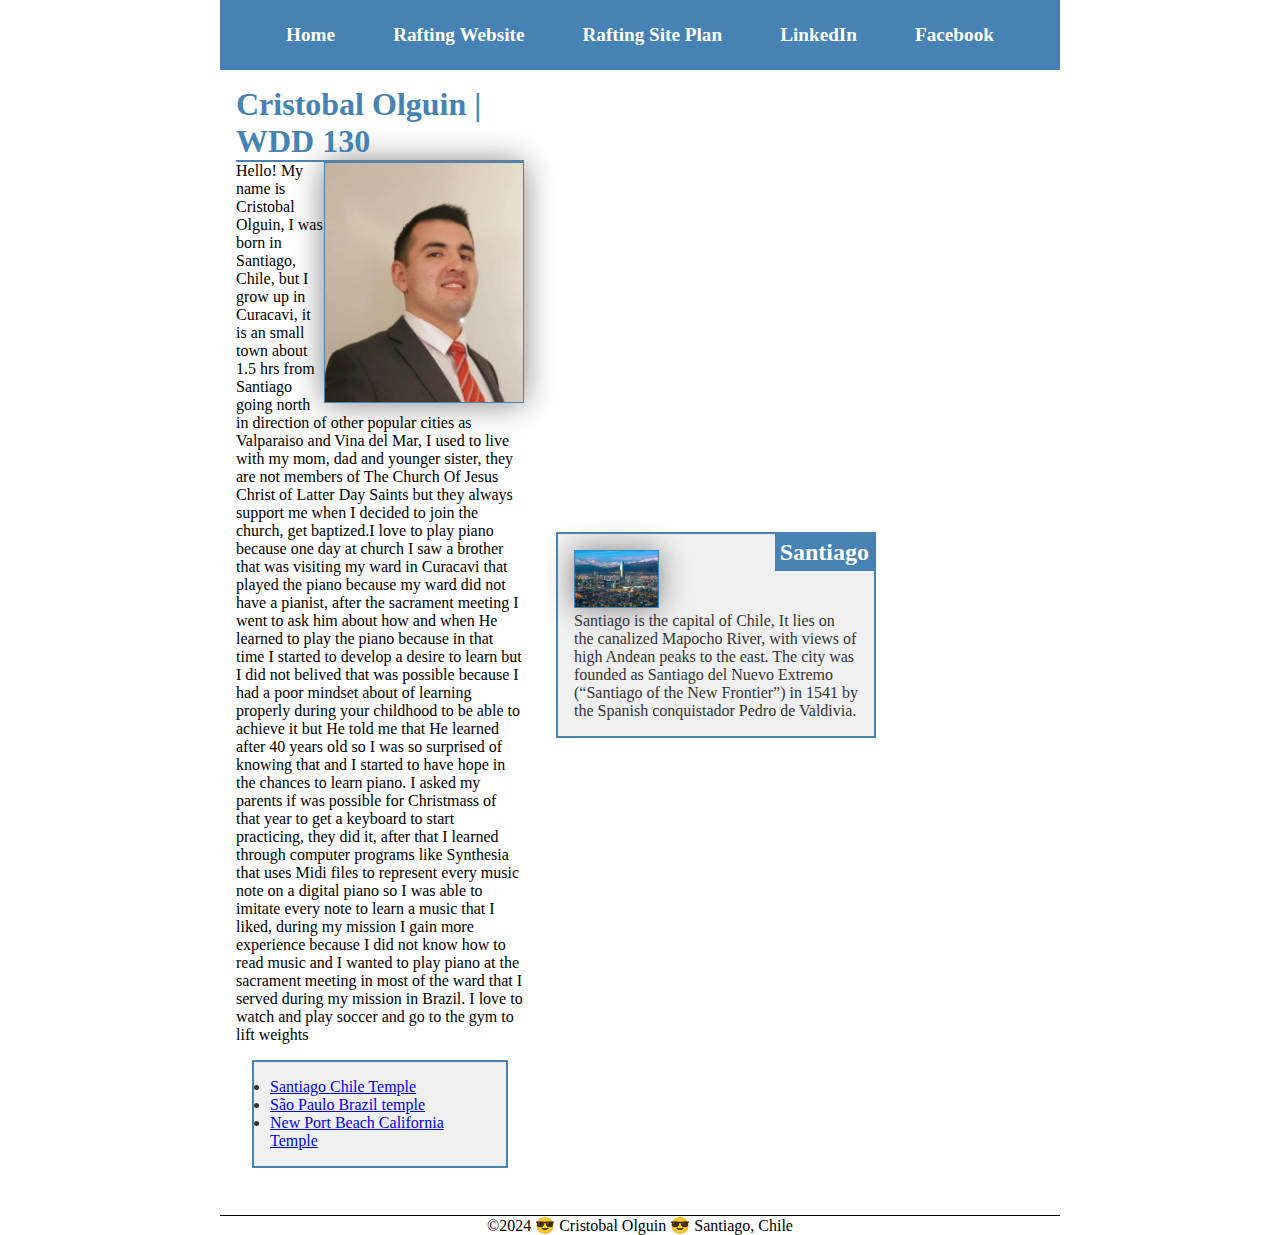
<file: index.html>
<!DOCTYPE html>
<html lang="en-US">
<head> 
    <meta charset="utf-8">
    <meta name="viewport" content="width=device-width, initial-scale=1.0">
    <title>Cristobal Olguin | WDD 130</title>
    <meta name="description" content="Welcome to Cristobal's homepage for WDD 130: Web Fundamentals. Explore WDD 130: Web Fundamentals's materials, resources, and updates here.">
    <meta name="author" content="Cristobal Olguin">

    <link rel="stylesheet" href="styles/styles.css">
</head>
<body>
    <header>
        <nav>
            <a href="#">Home</a>
            <a href="wwr/">Rafting Website</a>
            <a href="wwr/site-plan-rafting.html">Rafting Site Plan</a>
            <a href="https://www.linkedin.com/">LinkedIn</a> 
            <a href="https://www.facebook.com/">Facebook</a> 
        </nav>
    </header>

    <div class="grid">
        <main>
            <h1>Cristobal Olguin | WDD 130</h1>
            <img src="images/profile.jpg" alt="Hello, my name is Cristobal Olguin" width="200">
            <p>Hello! My name is Cristobal Olguin, I was born in Santiago, Chile, but I grow up in Curacavi, it is an small town about 1.5 hrs from Santiago going north in direction of other popular cities as Valparaiso and Vina del Mar, I used to live with my mom, dad and younger sister, they are not members of The Church Of Jesus Christ of Latter Day Saints but they always support me when I decided to join the church, get baptized.I love to play piano because one day at church I saw a brother that was visiting my ward in Curacavi that played the piano because my ward did not have a pianist, after the sacrament meeting I went to ask him about how and when He learned to play the piano because in that time I started to develop a desire to learn but I did not belived that was possible because I had a poor mindset about of learning properly during your childhood to be able to achieve it but He told me that He learned after 40 years old so I was so surprised of knowing that and I started to have hope in the chances to learn piano. I asked my parents if was possible for Christmass of that year to get a keyboard to start practicing, they did it, after that I learned through computer programs like Synthesia that uses Midi files to represent every music note on a digital piano so I was able to imitate every note to learn a music that I liked, during my mission I gain more experience because I did not know how to read music and I wanted to play piano at the sacrament meeting in most of the ward that I served during my mission in Brazil. I love to watch and play soccer and go to the gym to lift weights </p>
                
            <ul class="box">
                <li><a href="https://www.churchofjesuschrist.org/temples/details/santiago-chile-temple" target="_blank">Santiago Chile Temple</a></li>
                <li><a href="https://www.churchofjesuschrist.org/temples/details/sao-paulo-brazil-temple" target="_blank">São Paulo Brazil temple</a></li>
                <li><a href="https://www.churchofjesuschrist.org/temples/details/newport-beach-california-temple" target="_blank">New Port Beach California Temple</a></li>
            </ul>
        </main>
        
        <aside class="box">
            <h2>Santiago</h2>
            <img src="images/SantiagoChile.jpg" alt="Santiago, city.">
            <p>Santiago is the capital of Chile, It lies on the canalized Mapocho River, with views of high Andean peaks to the east. The city was founded as Santiago del Nuevo Extremo (“Santiago of the New Frontier”) in 1541 by the Spanish conquistador Pedro de Valdivia.</p>
        </aside>
    </div>

    <footer>
        <p>&#169;2024 😎 Cristobal Olguin 😎 Santiago, Chile</p>
    </footer>
    
</body>
<!-- Last modified: 2024-03-18 -->
</html>
</file>
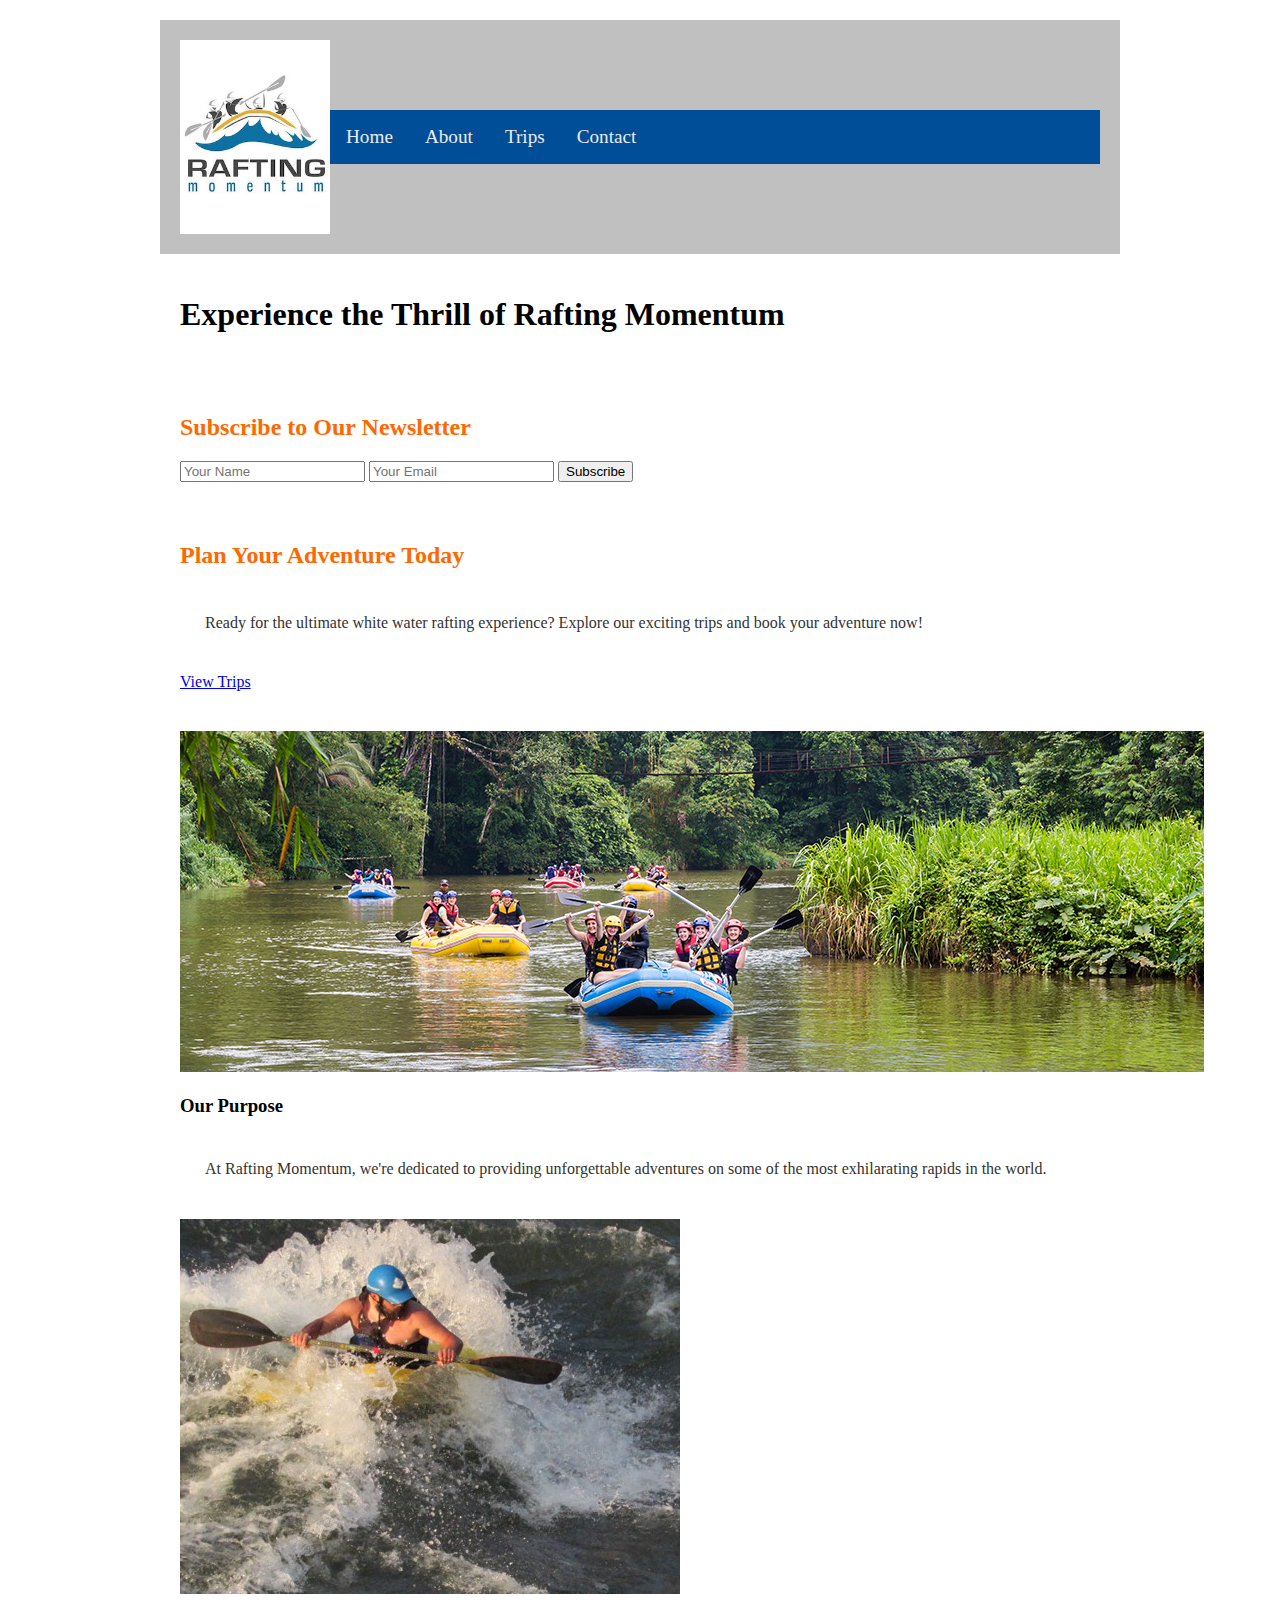
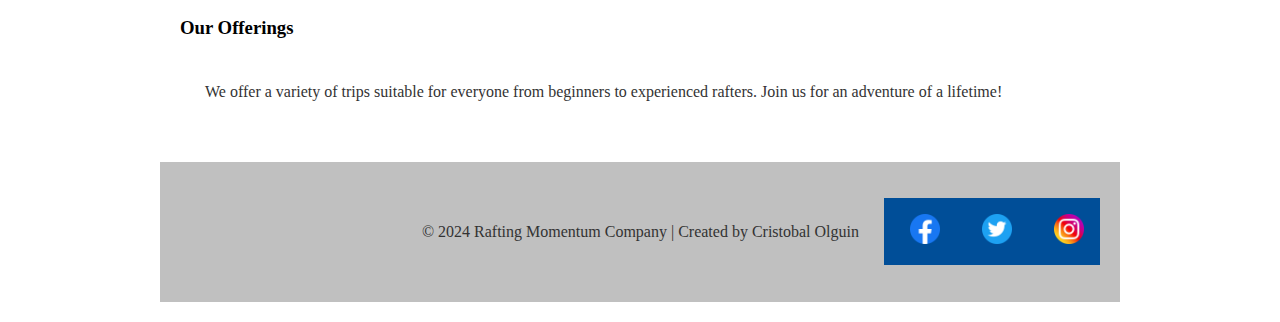
<file: wwr/index.html>
<!DOCTYPE html>
<html lang="en">
<head>
    <meta charset="UTF-8">
    <meta name="viewport" content="width=device-width, initial-scale=1.0">
    <title>Rafting Momentum Company</title>
    <meta name="description" content="Welcome to Rafting Momentum - Your Adventure Begins Here">
    <meta name="author" content="Cristobal Olguin">
    <link rel="stylesheet" href="styles/rafting.css">
</head>
<body>

<header>
    <img src="images/rafting-momentum.jpg" alt="Rafting Momentum Logo">
    <nav>
        <a href="index.html">Home</a>
        <a href="about.html">About</a>
        <a href="trips.html">Trips</a>
        <a href="contact.html">Contact</a>
    </nav>
</header>

<main>

    <section id="hero">
        <div class="hero-content">
            <h1>Experience the Thrill of Rafting Momentum</h1>
        </div>
    </section>

    <section id="newsletter">
        <h2>Subscribe to Our Newsletter</h2>
        <form action="#" method="post">
            <input type="text" name="name" placeholder="Your Name" required>
            <input type="email" name="email" placeholder="Your Email" required>
            <button type="submit">Subscribe</button>
        </form>
    </section>

    <section id="cta">
        <h2>Plan Your Adventure Today</h2>
        <p>Ready for the ultimate white water rafting experience? Explore our exciting trips and book your adventure now!</p>
        <a href="trips.html" class="button">View Trips</a>
    </section>

    <section id="grid-layout">
        <div class="grid-item">
            <img src="images/rafting1.jpg" alt="White Water Rafting">
            <h3>Our Purpose</h3>
            <p>At Rafting Momentum, we're dedicated to providing unforgettable adventures on some of the most exhilarating rapids in the world.</p>
        </div>
        <div class="grid-item">
            <img src="images/rafting2.jpg" alt="White Water Rafting">
            <h3>Our Offerings</h3>
            <p>We offer a variety of trips suitable for everyone from beginners to experienced rafters. Join us for an adventure of a lifetime!</p>
        </div>
    </section>

</main>

<footer>
    <p>&copy; 2024 Rafting Momentum Company | Created by Cristobal Olguin</p>
    <nav class="sociallinks">
        <a href="https://facebook.com">
            <img src="images/facebook.png" alt="Facebook">
        </a>
        <a href="https://twitter.com">
            <img src="images/twitter.png" alt="Twitter">
        </a>
        <a href="https://instagram.com">
            <img src="images/instagram.png" alt="Instagram">
        </a>
    </nav>
</footer>

</body>
</html>
</file>
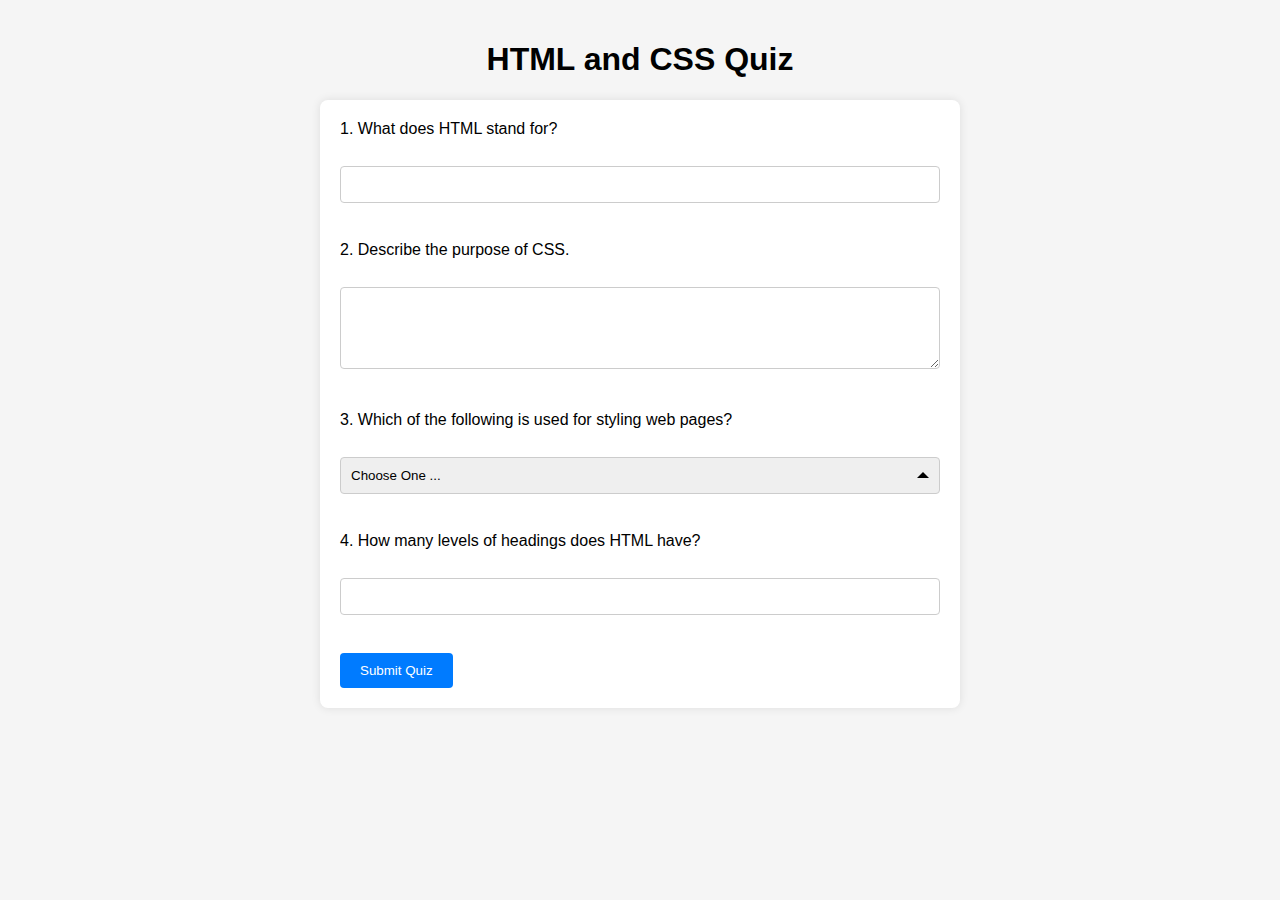
<file: quiz.html>
<!DOCTYPE html>
<html lang="en">
<head>
<meta charset="UTF-8">
<meta name="viewport" content="width=device-width, initial-scale=1.0">
<meta name="description" content="Quiz"> 
<meta name="author" content="Cristobal Olguin.">
<title>HTML and CSS Quiz</title>
<link rel="stylesheet" type="text/css" href="styles/quiz.css">
</head>
<body>

<h1>HTML and CSS Quiz</h1>

<form action="#" method="post">

  <label for="q1">1. What does HTML stand for?</label><br>
  <input type="text" id="q1" name="q1" required><br><br>

  <label for="q2">2. Describe the purpose of CSS.</label><br>
  <textarea id="q2" name="q2" rows="4" cols="50" required></textarea><br><br>

  <label for="q3">3. Which of the following is used for styling web pages?</label><br>
  <select id="q3" name="q3" required>
    <option value="" selected disabled>Choose One ...</option>
    <option value="html">HTML</option>
    <option value="css">CSS</option>
    <option value="both">Both HTML and CSS</option>
  </select><br><br>

  <label for="q4">4. How many levels of headings does HTML have?</label><br>
  <input type="number" id="q4" name="q4" required><br><br>

  <button type="submit">Submit Quiz</button>

</form>

</body>
</html>
</file>
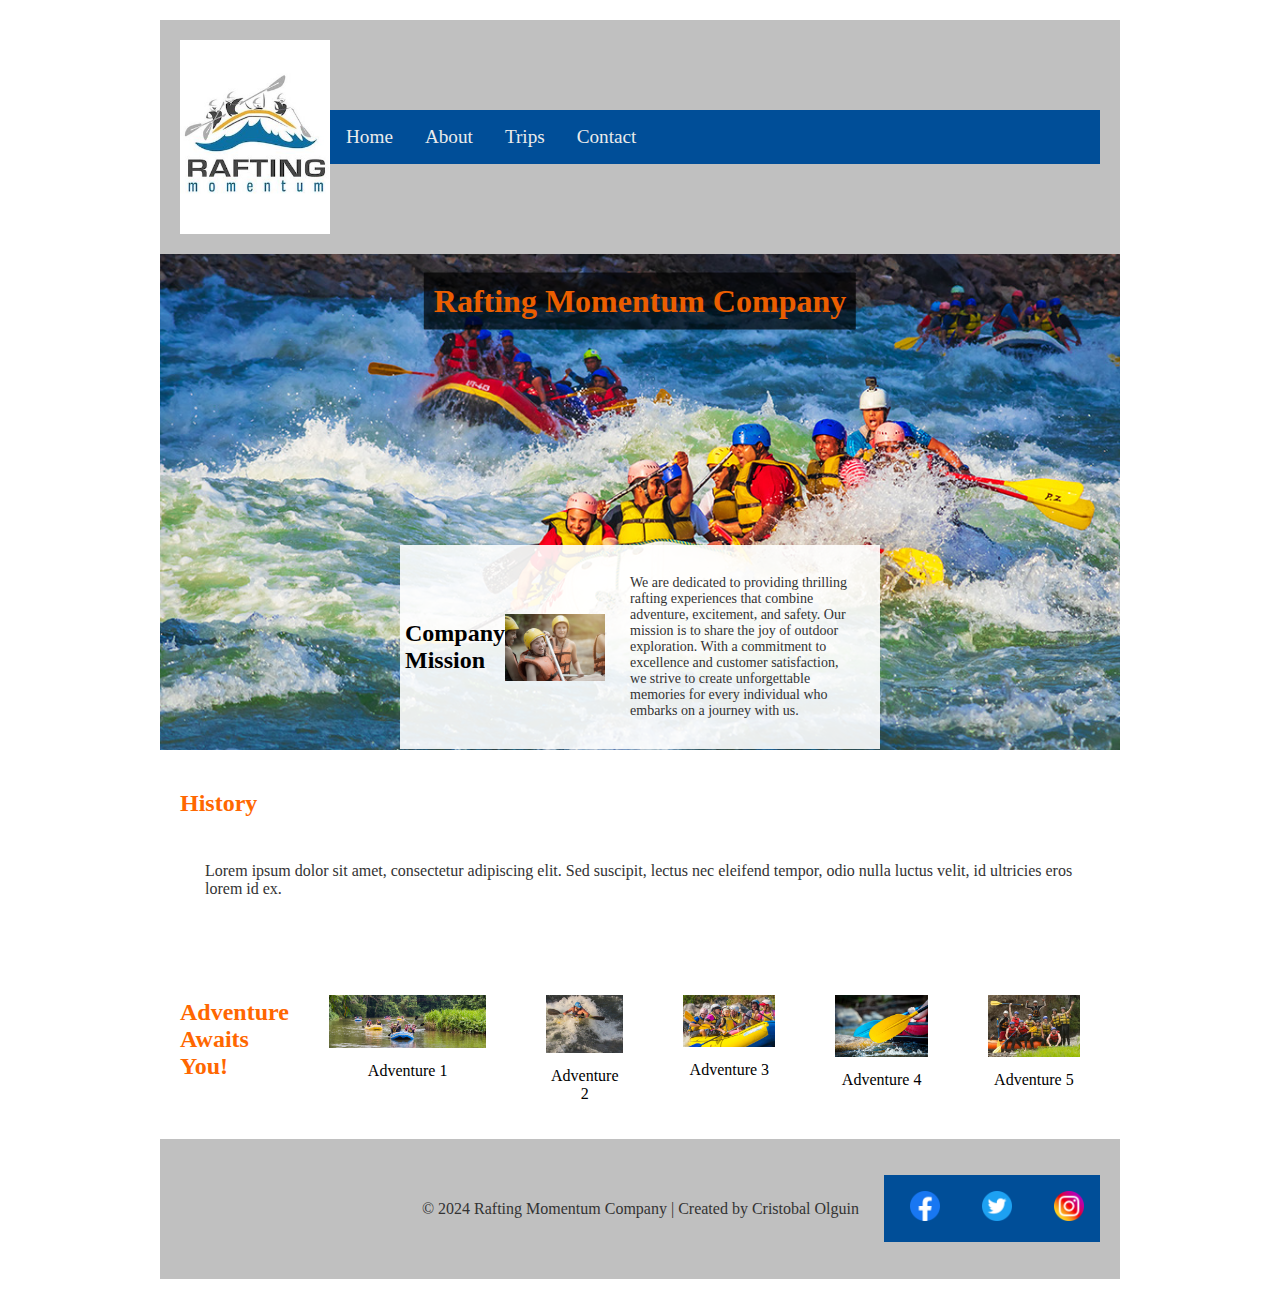
<file: wwr/about.html>
<!DOCTYPE html>
<html lang="en">
<head>
    <meta charset="UTF-8">
    <meta name="viewport" content="width=device-width, initial-scale=1.0">
    <title>Rafting Momentum Company About Us</title>
    <meta name="description" content="All about rafting-momentum"> 
    <meta name="author" content="Cristobal Olguin"> 
    <link rel="stylesheet" href="styles/rafting.css">
</head>
<body>

  <header>
    <img src="images/rafting-momentum.jpg" alt="Rafting Momentum Logo">
    <nav>
      <a href="index.html">Home</a>
      <a href="about.html">About</a>
      <a href="trips.html">Trips</a>
      <a href="contact.html">Contact</a>
    </nav>
  </header>

  <main>

    <div class="hero">
      <img src="images/hero.jpg" alt="Whitewater Rafting">
      <h1>Rafting Momentum Company</h1>
      <article>
        <h2>Company Mission</h2>
        <img src="images/happy-client.png" alt="Happy Client">
        <p>We are dedicated to providing thrilling rafting experiences that combine adventure, excitement, and safety. Our mission is to share the joy of outdoor exploration. With a commitment to excellence and customer satisfaction, we strive to create unforgettable memories for every individual who embarks on a journey with us.</p>
      </article>
    </div>

    <section>
      <h2>History</h2>
      <p>Lorem ipsum dolor sit amet, consectetur adipiscing elit. Sed suscipit, lectus nec eleifend tempor, odio nulla luctus velit, id ultricies eros lorem id ex.</p>
    </section>

    <section class="adventures">
      <h2>Adventure Awaits You!</h2>
      <figure>
        <img src="images/rafting1.jpg" alt="Rafting Momentum">
        <figcaption>Adventure 1</figcaption>
      </figure>
      <figure>
        <img src="images/rafting2.jpg" alt="Rafting Momentum">
        <figcaption>Adventure 2</figcaption>
      </figure>
      <figure>
        <img src="images/rafting3.jpg" alt="Rafting Momentum">
        <figcaption>Adventure 3</figcaption>
      </figure>
      <figure>
        <img src="images/rafting4.jpg" alt="Rafting Momentum">
        <figcaption>Adventure 4</figcaption>
      </figure>
      <figure>
        <img src="images/rafting5.jpg" alt="Rafting Momentum">
        <figcaption>Adventure 5</figcaption>
      </figure>
    </section>

  </main>

  <footer>
    <p>&copy; 2024 Rafting Momentum Company | Created by Cristobal Olguin</p>
    <nav class="sociallinks">
      <a href="https://facebook.com">
        <img src="images/facebook.png" alt="Facebook">
      </a>
      <a href="https://twitter.com">
        <img src="images/twitter.png" alt="Twitter">
      </a>
      <a href="https://instagram.com">
        <img src="images/instagram.png" alt="Instagram">
      </a>
    </nav>
  </footer>

</body>
</html>
</file>
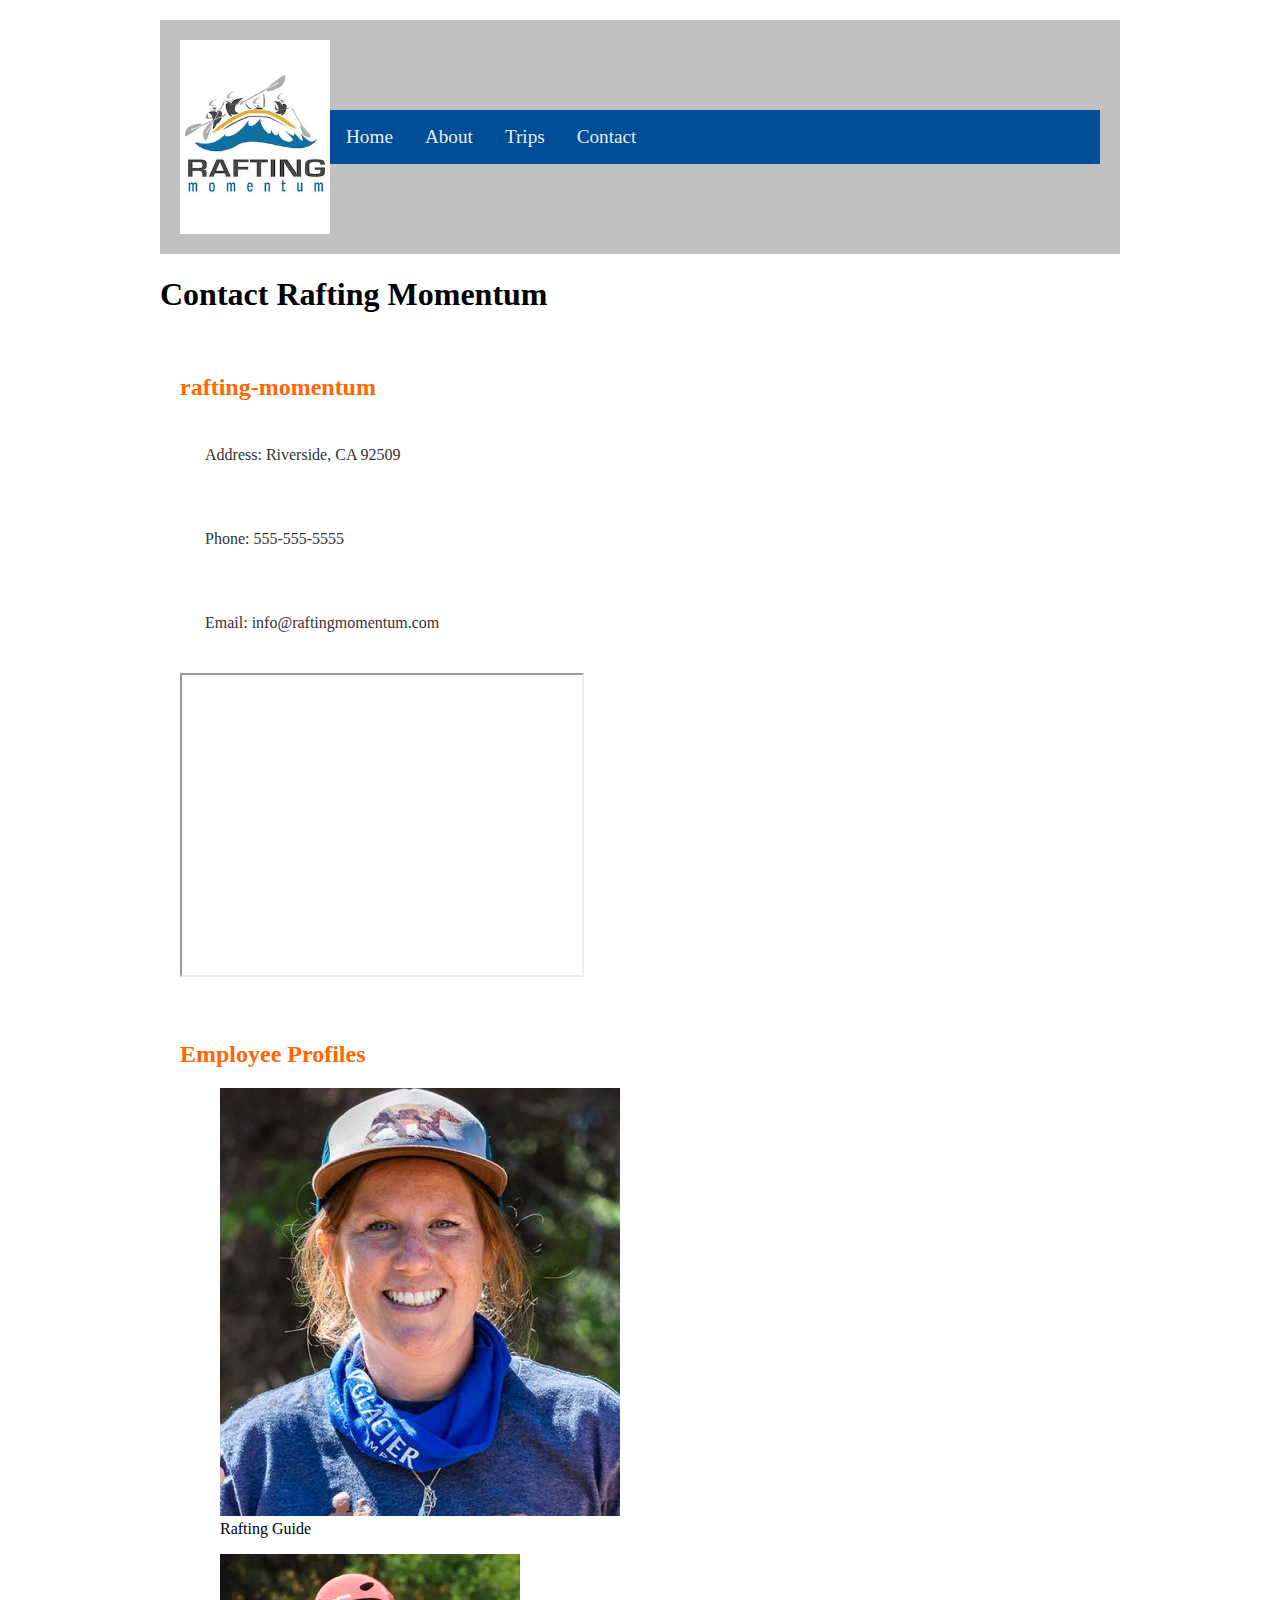
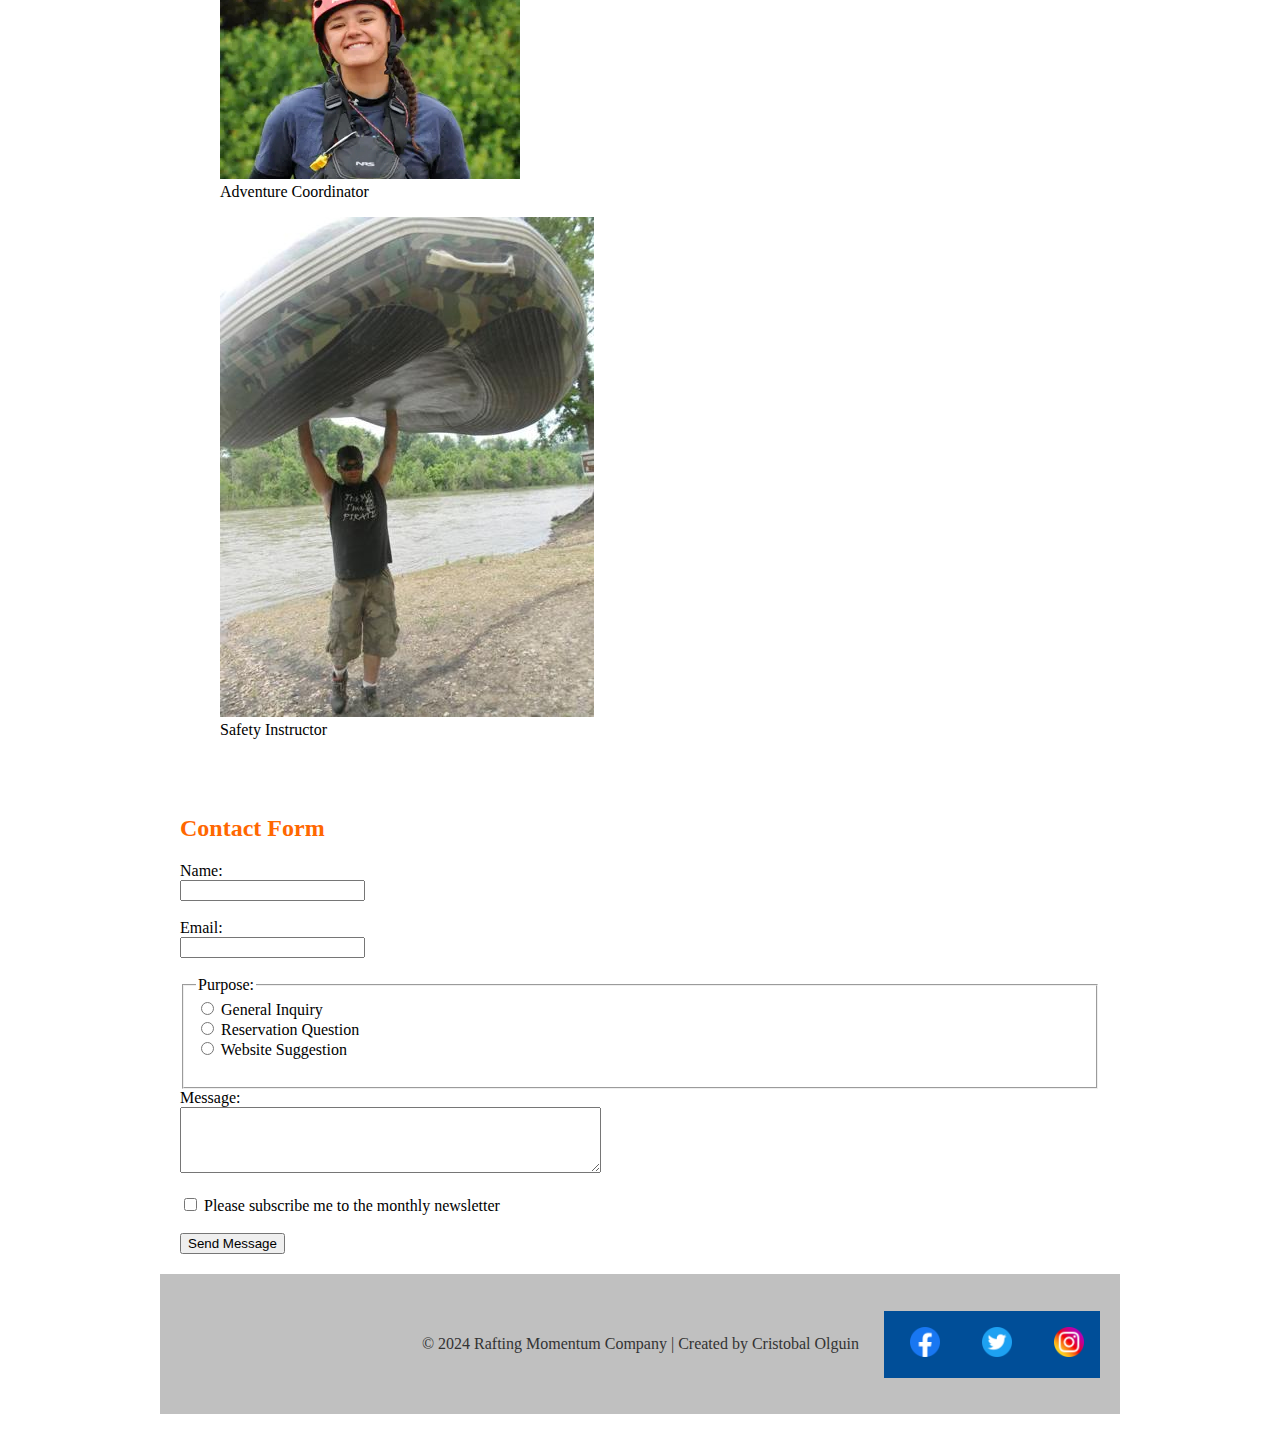
<file: wwr/contact.html>
<!DOCTYPE html>
<html lang="en">
<head>
    <meta charset="UTF-8">
    <meta name="viewport" content="width=device-width, initial-scale=1.0">
    <title>Contact Rafting Momentum</title>
    <meta name="description" content="Contact Rafting Momentum for inquiries, reservations, or suggestions. Find our address, phone numbers, and email.">
    <meta name="author" content="Cristobal Olguin"> 
    <link rel="stylesheet" href="styles/rafting.css">
</head>
<body>

  <header>
    <img src="images/rafting-momentum.jpg" alt="Rafting Momentum Logo">
    <nav>
      <a href="index.html">Home</a>
      <a href="about.html">About</a>
      <a href="trips.html">Trips</a>
      <a href="contact.html">Contact</a>
    </nav>
  </header>

  <main>
    <h1>Contact Rafting Momentum</h1>
    <section>
      <h2>rafting-momentum</h2>
      <p>Address: Riverside, CA 92509</p>
      <p>Phone: 555-555-5555</p>
      <p>Email: info@raftingmomentum.com</p>
      <div class="map">
        <iframe src="https://www.google.com/maps/embed?pb=!1m14!1m12!1m3!1d44148.27823458591!2d-117.38317023635763!3d34.010803355578595!2m3!1f0!2f0!3f0!3m2!1i1024!2i768!4f13.1!5e0!3m2!1sen!2sus!4v1712530231482!5m2!1sen!2sus" 
        width="400" height="300" allowfullscreen="" loading="lazy" referrerpolicy="no-referrer-when-downgrade"></iframe>
      </div>  
      </section>

    <section>
      <h2>Employee Profiles</h2>
      <figure>
        <img src="images/employee1.jpg" alt="Employee 1">
        <figcaption>Rafting Guide</figcaption>
      </figure>
      <figure>
        <img src="images/employee2.jpg" alt="Employee 2">
        <figcaption>Adventure Coordinator</figcaption>
      </figure>
      <figure>
        <img src="images/employee3.jpg" alt="Employee 3">
        <figcaption>Safety Instructor</figcaption>
      </figure>
    </section>

    <section>
      <h2>Contact Form</h2>
      <form action="#" method="post">
        <label for="name">Name:</label><br>
        <input type="text" id="name" name="name"><br><br>

        <label for="email">Email:</label><br>
        <input type="email" id="email" name="email"><br><br>

        <fieldset>
          <legend>Purpose:</legend>
          <input type="radio" id="general" name="purpose" value="General Inquiry">
          <label for="general">General Inquiry</label><br>
          <input type="radio" id="reservation" name="purpose" value="Reservation Question">
          <label for="reservation">Reservation Question</label><br>
          <input type="radio" id="suggestion" name="purpose" value="Website Suggestion">
          <label for="suggestion">Website Suggestion</label><br><br>
        </fieldset>

        <label for="message">Message:</label><br>
        <textarea id="message" name="message" rows="4" cols="50"></textarea><br><br>

        <input type="checkbox" id="subscribe" name="subscribe" value="Subscribe">
        <label for="subscribe">Please subscribe me to the monthly newsletter</label><br><br>

        <button type="submit">Send Message</button> <!-- Changed from input to button -->
      </form>
    </section>
  </main>
   
  <footer>
    <p>&copy; 2024 Rafting Momentum Company | Created by Cristobal Olguin</p>
    <nav class="sociallinks">
      <a href="https://facebook.com">
        <img src="images/facebook.png" alt="Facebook">
      </a>
      <a href="https://twitter.com">
        <img src="images/twitter.png" alt="Twitter">
      </a>
      <a href="https://instagram.com">
        <img src="images/instagram.png" alt="Instagram">
      </a>
    </nav>
  </footer>

</body>
</html>
</file>
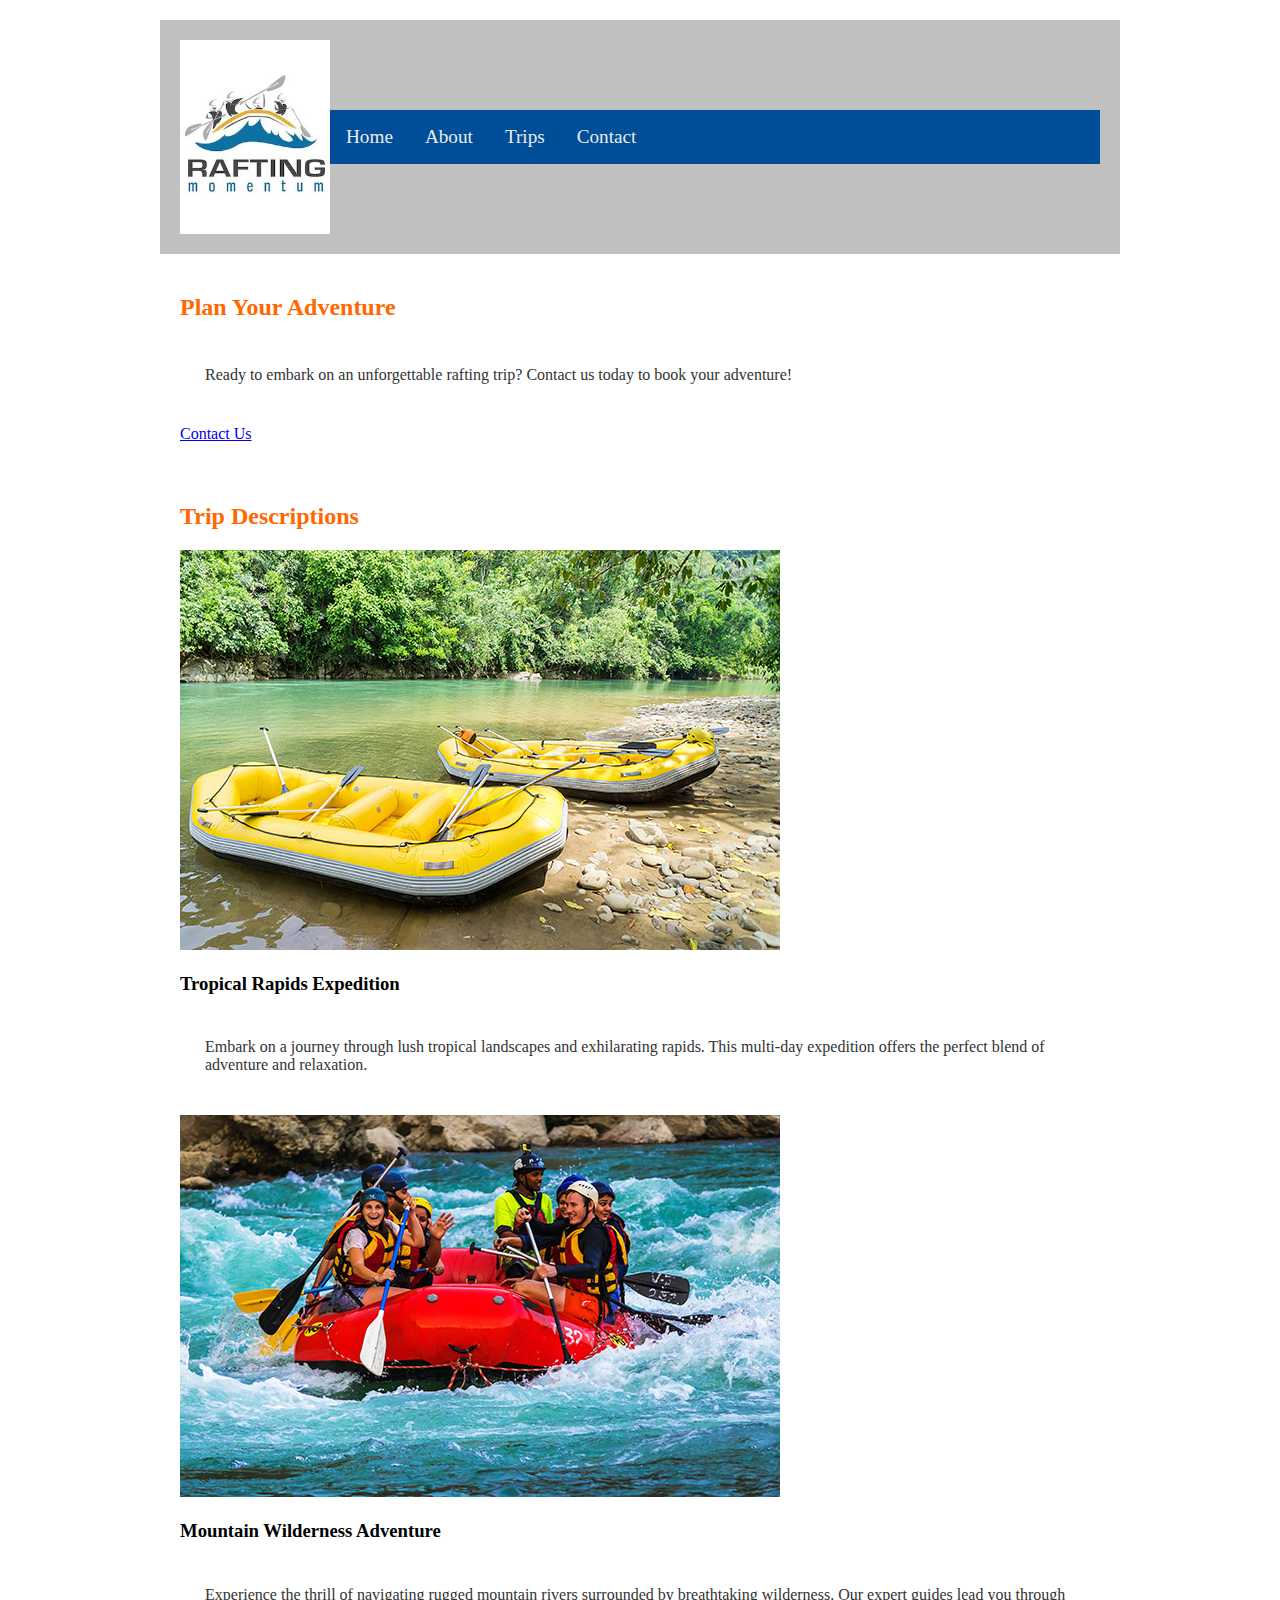
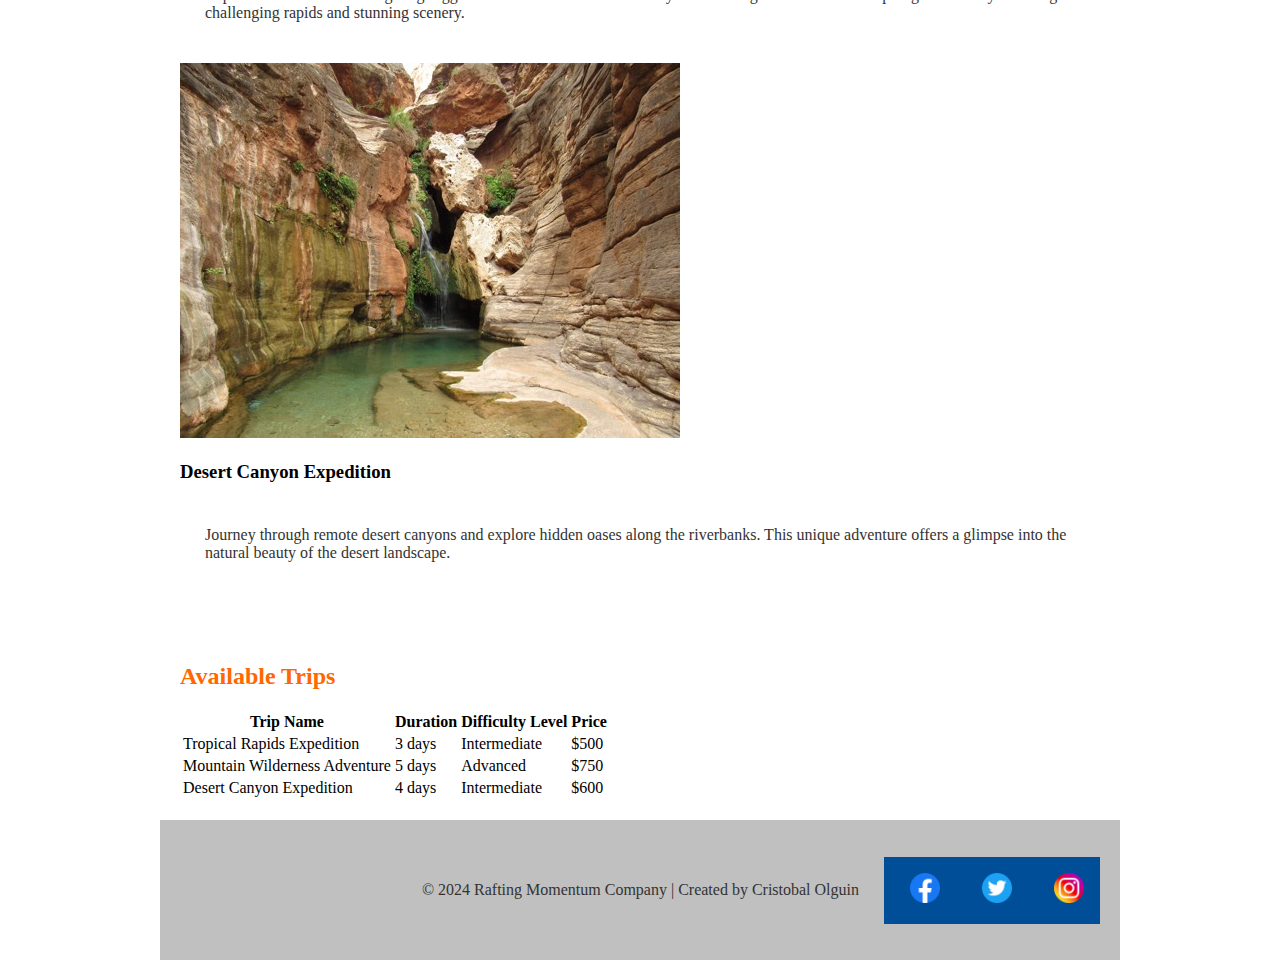
<file: wwr/trip.html>
<!DOCTYPE html>
<html lang="en">
<head>
    <meta charset="UTF-8">
    <meta name="viewport" content="width=device-width, initial-scale=1.0">
    <title>Rafting Momentum Company Trips</title>
    <meta name="description" content="Explore our exciting rafting trips">
    <meta name="author" content="Cristobal Olguin">
    <link rel="stylesheet" href="styles/rafting.css">
</head>
<body>

<header>
    <img src="images/rafting-momentum.jpg" alt="Rafting Momentum Logo">
    <nav>
        <a href="index.html">Home</a>
        <a href="about.html">About</a>
        <a href="trips.html">Trips</a>
        <a href="contact.html">Contact</a>
    </nav>
</header>

<main>

    <section id="call-to-action">
        <h2>Plan Your Adventure</h2>
        <p>Ready to embark on an unforgettable rafting trip? Contact us today to book your adventure!</p>
        <a href="contact.html" class="button">Contact Us</a>
    </section>

    <section id="trip-descriptions">
        <h2>Trip Descriptions</h2>
        <div class="trip">
            <img src="images/trip1.jpg" alt="Rafting Trip 1">
            <h3>Tropical Rapids Expedition</h3>
            <p>Embark on a journey through lush tropical landscapes and exhilarating rapids. This multi-day expedition offers the perfect blend of adventure and relaxation.</p>
        </div>
        <div class="trip">
            <img src="images/trip2.jpg" alt="Rafting Trip 2">
            <h3>Mountain Wilderness Adventure</h3>
            <p>Experience the thrill of navigating rugged mountain rivers surrounded by breathtaking wilderness. Our expert guides lead you through challenging rapids and stunning scenery.</p>
        </div>
        <div class="trip">
            <img src="images/trip3.jpg" alt="Rafting Trip 3">
            <h3>Desert Canyon Expedition</h3>
            <p>Journey through remote desert canyons and explore hidden oases along the riverbanks. This unique adventure offers a glimpse into the natural beauty of the desert landscape.</p>
        </div>
    </section>

    <section id="trip-table">
        <h2>Available Trips</h2>
        <table>
            <thead>
                <tr>
                    <th>Trip Name</th>
                    <th>Duration</th>
                    <th>Difficulty Level</th>
                    <th>Price</th>
                </tr>
            </thead>
            <tbody>
                <tr>
                    <td>Tropical Rapids Expedition</td>
                    <td>3 days</td>
                    <td>Intermediate</td>
                    <td>$500</td>
                </tr>
                <tr>
                    <td>Mountain Wilderness Adventure</td>
                    <td>5 days</td>
                    <td>Advanced</td>
                    <td>$750</td>
                </tr>
                <tr>
                    <td>Desert Canyon Expedition</td>
                    <td>4 days</td>
                    <td>Intermediate</td>
                    <td>$600</td>
                </tr>
            </tbody>
        </table>
    </section>

</main>

<footer>
    <p>&copy; 2024 Rafting Momentum Company | Created by Cristobal Olguin</p>
    <nav class="sociallinks">
        <a href="https://facebook.com">
            <img src="images/facebook.png" alt="Facebook">
        </a>
        <a href="https://twitter.com">
            <img src="images/twitter.png" alt="Twitter">
        </a>
        <a href="https://instagram.com">
            <img src="images/instagram.png" alt="Instagram">
        </a>
    </nav>
</footer>

</body>
</html>
</file>
<file: wwr/styles/rafting.css>
/* Define CSS variables */
:root {
  --primary-color: #ff6700; /* Adjust primary color for headings */
  --secondary-color: #333;
  --accent-color: #c0c0c0;
  --nav-background-color: #004e98;
  --nav-link-color: #ebebeb;
  --nav-hover-link-color: #ffffff;
  --nav-hover-background-color: #3a6ea5;
}

/* Styling headings and paragraph elements */
h1, h2, h3, h4, h5, h6 {
  font-family: var(--heading-font);
  color: #000; /* Adjust to a darker color for better contrast */
}


p {
  font-family: var(--paragraph-font);
  color: var(--secondary-color);
  padding: 25px;
}

/* Styling header */
header {
  padding: 20px;
  background-color: var(--accent-color);
  display: grid;
  grid-template-columns: auto 1fr;
  align-items: center;
}

header img {
  max-width: 150px;
}

/* Styling navigation */
nav {
  background-color: var(--nav-background-color);
  font-size: 1.2rem;
  display: flex;
}

nav a {
  display: block;
  color: var(--nav-link-color);
  text-decoration: none;
  padding: 1rem;
}

nav a:link,
nav a:visited {
  color: var(--nav-link-color);
  text-decoration: none;
}

nav a:hover {
  color: var(--nav-hover-link-color);
  background-color: var(--nav-hover-background-color);
}

/* Remove underlines from social media links */
.sociallinks a {
  text-decoration: none;
}

/* Limit entire width of the page */
body {
  font-family: var(--paragraph-font);
  max-width: 960px;
  margin: 0 auto; /* Center content */
  padding: 20px;
}

/* Style the Hero Container using Position Absolute */
.hero {
  position: relative;
}

/* Style the hero image */
.hero img {
  display: block;
  width: 100%;
  height: auto;
}

/* Position the h1 heading absolutely */
.hero h1 {
  position: absolute;
  top: 5%;
  left: 50%;
  transform: translate(-50%, -50%);
  color: rgb(235, 94, 0); /* Adjust color for better visibility */
  background-color: rgba(0, 0, 0, 0.7); /* Background color with opacity */
  padding: 10px; /* Add padding for spacing */
  border-radius: 1px; /* Add rounded corners for a nicer look */
  z-index: 1; /* Ensure h1 appears above other content */
}

/* Position the article absolutely */
.hero article {
  position: absolute;
  bottom: 1px; /* Adjust the distance from the bottom */
  left: 50%; /* Center the article horizontally */
  transform: translateX(-50%); /* Center the article horizontally */
  background-color: rgba(255, 255, 255, 0.9); /* Adjust the opacity and color of the background */
  padding: 5px;
  max-width: 60%; /* Adjust the maximum width percentage as needed */
  color: var(--secondary-color); /* Use the secondary color for text */
  z-index: 1; /* Ensure article appears above other content */
  
  /* Flexbox */
  display: flex; /* Display children horizontally */
  justify-content: space-between; /* Distribute space between children */
  align-items: center; /* Center items vertically */
}

/* Style the image inside the article */
.hero article img {
  max-width: 100px; /* Adjust the maximum width of the image */
  height: auto; /* Maintain aspect ratio */
}

/* Style the paragraph inside the article */
.hero article p {
  font-size: 14px; /* Adjust the font size of the paragraph */
  margin: 0; /* Remove default margin */
}

/* Styling sections */
section {
  padding: 20px;
}

section h2 {
  color: var(--primary-color); /* Adjust primary color for better contrast */
}

/* Styling adventures section */
.adventures {
  display: flex;
  flex-wrap: nowrap;
  overflow-x: auto;
  scroll-snap-type: x mandatory;
  -webkit-overflow-scrolling: touch; /* For smooth scrolling on iOS */
}

.adventures figure {
  margin-right: 20px;
  scroll-snap-align: start;
}

.adventures img {
  max-width: 100%;
  height: auto;
}

.adventures figcaption {
  text-align: center;
  margin-top: 10px;
}

/* Styling footer */
footer {
  background-color: var(--accent-color);
  padding: 20px;
  display: flex;
  justify-content: flex-end; /* Align items to the right */
  align-items: center; /* Center items vertically */
}

footer img {
  width: 30px; /* Adjust width as needed */
  height: auto;
  margin-left: 10px;
}
</file>
<file: styles/quiz.css>
body {
    font-family: Arial, sans-serif;
    background-color: #f5f5f5;
    margin: 0;
    padding: 20px;
}

h1 {
    text-align: center;
}

form {
    max-width: 600px;
    margin: 0 auto;
    background-color: #fff;
    padding: 20px;
    border-radius: 8px;
    box-shadow: 0 0 10px rgba(0, 0, 0, 0.1);
}

label {
    display: block;
    margin-bottom: 10px;
}

input[type="text"],
input[type="number"],
textarea,
select {
    width: 100%;
    padding: 10px;
    margin-bottom: 20px;
    border: 1px solid #ccc;
    border-radius: 4px;
    box-sizing: border-box;
}

button[type="submit"] {
    background-color: #007bff;
    color: #fff;
    padding: 10px 20px;
    border: none;
    border-radius: 4px;
    cursor: pointer;
}

button[type="submit"]:hover {
    background-color: #0056b3;
}

/* Optional: style placeholder text */
input[type="text"]::placeholder,
input[type="number"]::placeholder,
textarea::placeholder {
    color: #aaa;
}

/* Optional: style select dropdown arrow */
select {
    appearance: none;
    -webkit-appearance: none;
    -moz-appearance: none;
    background-image: url('data:image/svg+xml;utf8,<svg xmlns="http://www.w3.org/2000/svg" width="12" height="6" viewBox="0 0 12 6"><path fill="%23000" d="M6 0l6 6H0z"/></svg>');
    background-repeat: no-repeat;
    background-position: right 10px center;
}
</file>
<file: styles/styles.css>
/* Resetting styles for all elements */
* {
    margin: 0;
    padding: 0;
    box-sizing: border-box;
}

/* Layout */
main {
    max-width: 840px;
    margin: 0 auto; /* Centering the content */
}

/* Navigation */
nav {
    background-color: steelblue;
    padding: 1rem;
    display: flex;
    justify-content: space-evenly;
    align-items: center;
}

nav a {
    display: block;
    padding: 0.5rem;
    text-decoration: none;
    font-size: 1.2rem;
    font-weight: 700;
    color: #fff; /* shorthand for white */
}

/* Headings */
h1 {
    color: steelblue;
    border-bottom: 2px solid steelblue; /* Adding bottom border */
}

/* Images */
img {
    max-width: 100%;
    height: auto;
    border: 1px solid steelblue;
    box-shadow: 0 0 30px gray;
}

/* Paragraphs */
p {
    padding: 0;
}

/* Aside */
aside {
    width: 100%;
    position: relative; 
}

aside h2 {
    position: absolute; 
    top: 0; /* Align to top */
    right: 0; /* Align to right */
    color: white; 
    background-color: steelblue; 
    padding: 5px;
    margin: 0; /* Remove default margin */
}

aside img {
    width: 30%; /* Ensure the image takes full width of its container */
    height: auto;
}

header, .grid, footer {
    max-width: 840px;
    margin: 0 auto; /* Centering the content */
}

.grid {
    display: grid;
    grid-template-columns: 20rem 1fr; /* Define columns, aside width and main taking up remaining space */
    align-items: center; /* Align items vertically */
}

main {
    margin: 1rem; /* Add margin for spacing */
}

aside {
    width: 20rem; /* Set width for aside */
    position: relative;
}

footer {
    margin-top: 15px;
    border-top: 1px solid #000;
    text-align: center;
}

/* Class Selectors */

/* Box Class Selector */
.box {
    margin: 1rem;
    border: 2px solid steelblue; 
    padding: 1rem;
    background-color: #f0f0f0; 
    color: #333;
}

/* Additional rule for main images */
main img {
    float: right;
}
</file>
